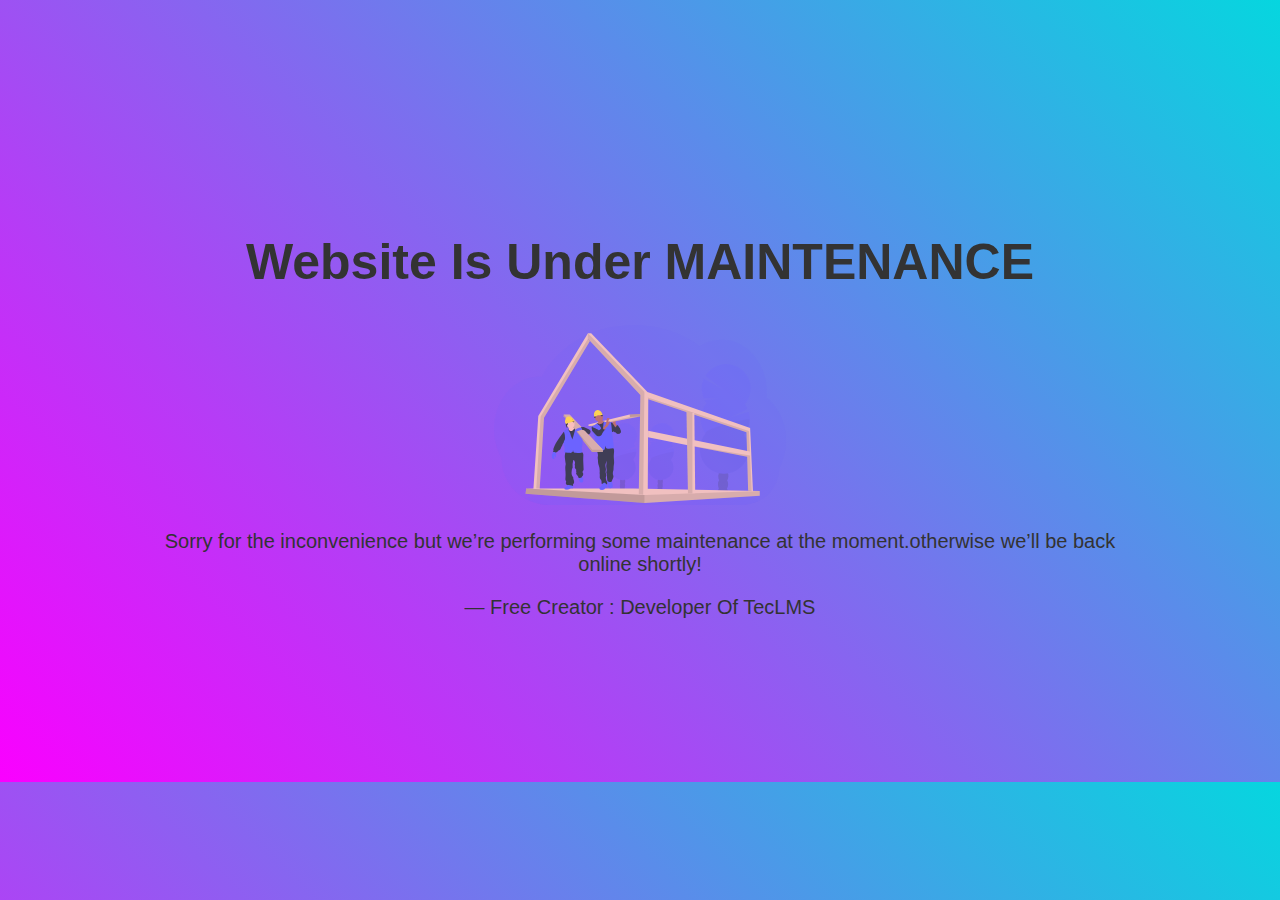
<file: maintenance.html>
<!doctype html>
<title>Site Maintenance</title>
<style>
  body { text-align: center; padding: 15vh 150px; }
  h1 { font-size: 50px; }
  body { font: 20px Helvetica, sans-serif; color: #333;background: linear-gradient(45deg, rgb(250,0,255) 0%, rgb(6,214,223)); }
  .container {margin-top:10vh}
  a { color: #dc8100; text-decoration: none; }
  a:hover { color: #333; text-decoration: none; }
</style>
<center>
<div class="container">
    <h1>Website Is Under MAINTENANCE</h1>
    <div>
      <img style="height: 20vh;" src="./assets/img/construction.svg" alt=""> 
        <p>Sorry for the inconvenience but we&rsquo;re performing some maintenance at the moment.otherwise we&rsquo;ll be back online shortly!</p>
        <p>&mdash; Free Creator : Developer Of TecLMS</p>
    </div>
</div>
</center>
</file>
